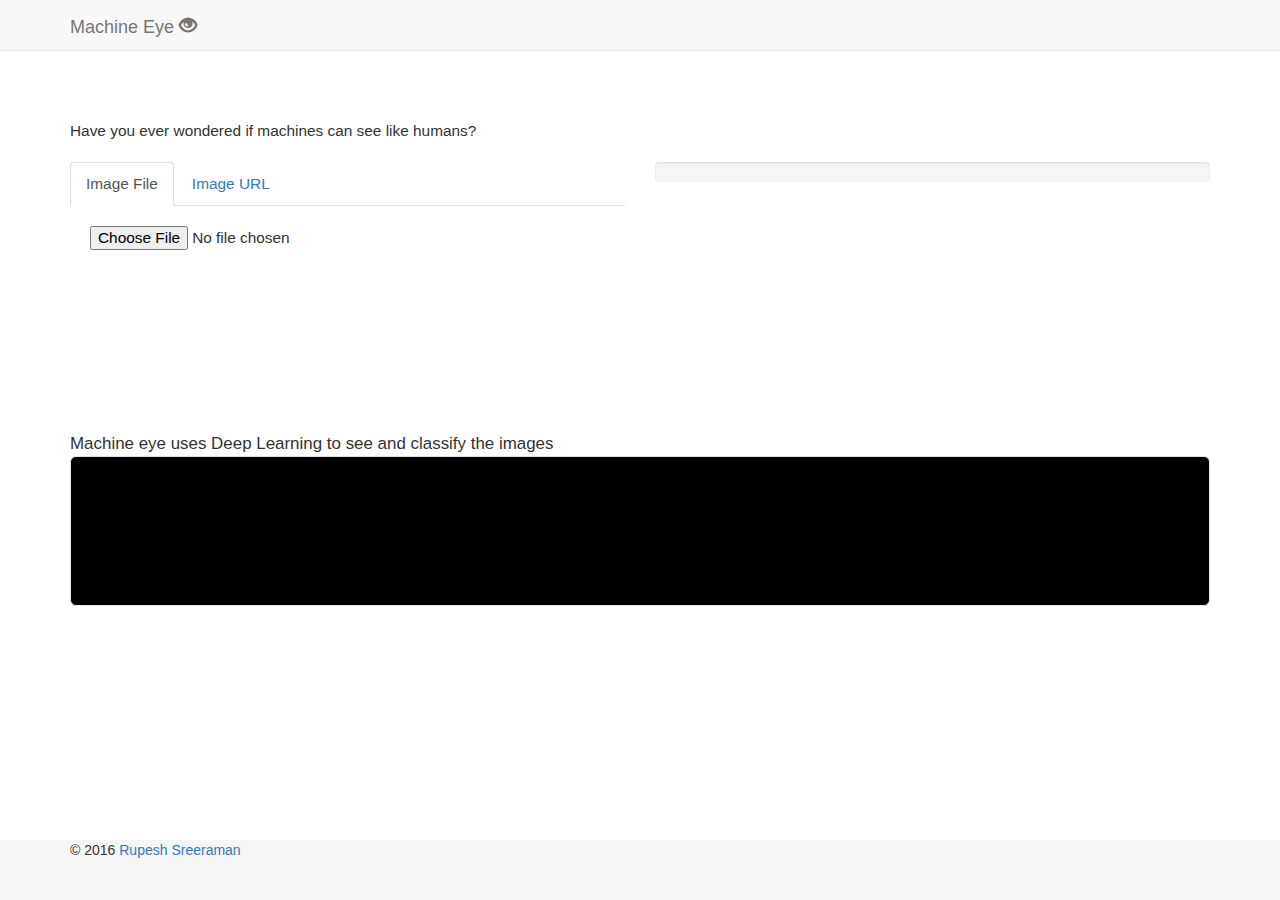
<file: index.html>
<!doctype html>
<html lang="en">
<head>
  <meta charset="utf-8">
  <meta name=viewport content="width=device-width, initial-scale=1.0, maximum-scale=1.0, user-scalable=no" /> 
  <meta http-equiv="X-UA-Compatible" content="IE=edge,chrome=1">
   <meta name=description content="Makes your machines to see">
   <meta name=keywords content="deeplearning,machineeye,neuralnetwork,ai,mxnet">
  <title>Machine Eye | Makes your machines to see</title>
  <link rel="stylesheet" href="http://maxcdn.bootstrapcdn.com/bootstrap/3.3.5/css/bootstrap.min.css">
  <script src="https://ajax.googleapis.com/ajax/libs/jquery/1.11.3/jquery.min.js"></script>
  <script src="http://maxcdn.bootstrapcdn.com/bootstrap/3.3.5/js/bootstrap.min.js"></script>
  <script src="js/libmxnet_predict.js"></script>
  <script src="js/nprogress.js"></script>
  <script src="js/mxnet_predict.js"></script>
  <script src="js/classify_image.js"></script>
   <link href="css/sticky-footer-navbar.css" rel="stylesheet">
   <link href="css/nprogress.css" rel="stylesheet">
   <link rel=icon type=image/x-icon href="/favicon.ico"/>
   <link rel="shortcut icon" sizes="196x196" href="icon-196x196.png">
   <link href='http://fonts.googleapis.com/css?family=Play' rel='stylesheet' type='text/css'>
   <script>
   
   $(document).ready(function() {
  // Handler for .ready() called.
   $("#ld").hide();
   $.ajaxSetup({ cache: true });
   NProgress.start();
  $("#file_input").change(function(e){
    var URL = window.URL || window.URL;
    var url = URL.createObjectURL(e.target.files[0]);
    var img = new Image();
    img.src = url;
    start2(url);
});
 NProgress.set(1.0);
});
   
   </script>
</head>
<body>
	
 <div class="container">
 
    <!-- Fixed navbar -->
    <nav class="navbar navbar-default navbar-fixed-top">
      <div class="container">

        <div class="navbar-header">
        
          <a class="navbar-brand" href="#">Machine Eye <span class="glyphicon glyphicon-eye-open" aria-hidden="true"></span> </a>
        </div>
      
      </div>
    </nav>
 </div>
            
    <!-- Begin page content -->
    <div class="container">
     <span style="font-size:110%;">Have you ever wondered if machines can see like humans?<br> <span>


     <div id="stat"><h3 id="re" style="color:orange;"><h3></div>
    <div class="row">
	<div class="col-md-6">

	  <ul class="nav nav-tabs" id="myTab">
			  <li class="active"><a data-target="#fle" data-toggle="tab">Image File</a></li>
			  <li><a data-target="#imu" data-toggle="tab">Image URL</a></li>
			  
			</ul>

  <div class="tab-content">
			  <div class="tab-pane active" id="fle"><div class="input-group" style="margin:20px;">
     <input type="file" class="file"  id="file_input" accept="image/*">
	
	 
	 </div></div>
			  <div class="tab-pane" id="imu">
			  <div class="input-group" style="margin-top:20px;margin-bottom:20px;">
      <span class="input-group-addon"><i class="glyphicon glyphicon-picture"></i></span>  
      <input type="text" name="imageurl" id="imageURL" class="form-control" placeholder="Image URL..." required>
      <span class="input-group-btn">
        <button class="btn btn-default" type="button" onclick="start2('')">See this <span class="glyphicon glyphicon-eye-open" aria-hidden="true"></button>
      </span>

    </div><!-- /input-group -->
				  </div>
			 
</div>
			
			  </div>
			  
  <div class="col-md-6">		
  <div id="ld" style="display:inline-block;"><img  src="loader.gif"></img><div id="pgm">Loading model,please wait...</div></div> 
  <div class="progress">
  <div  id="ipg" class="progress-bar progress-bar-success" role="progressbar" aria-valuenow="0"
         aria-valuemin="0" aria-valuemax="100" >
    </div>
  </div>
  <div id="image">
  <canvas id="retina" width="224" height="224"></canvas>
  </div>
</div>

	</div>		 
   <span style="font-size:110%;">Machine eye uses Deep Learning to see and classify the images <span>  
  <div id="isaw"  class="well" style="border-radius:6px;background-color:black;color:rgb(0,255,0);height:150px;" role="alert"></div>
	</div>
    <footer class="footer">
      <div class="container">
       © 2016 <a href=https://github.com/rupeshs>Rupesh Sreeraman</a> 
      </div>
    </footer>
	<script>
  (function(i,s,o,g,r,a,m){i['GoogleAnalyticsObject']=r;i[r]=i[r]||function(){
  (i[r].q=i[r].q||[]).push(arguments)},i[r].l=1*new Date();a=s.createElement(o),
  m=s.getElementsByTagName(o)[0];a.async=1;a.src=g;m.parentNode.insertBefore(a,m)
  })(window,document,'script','//www.google-analytics.com/analytics.js','ga');

  ga('create', 'UA-20629378-9', 'auto');
  ga('send', 'pageview');

</script>
</body>


</html>
</file>
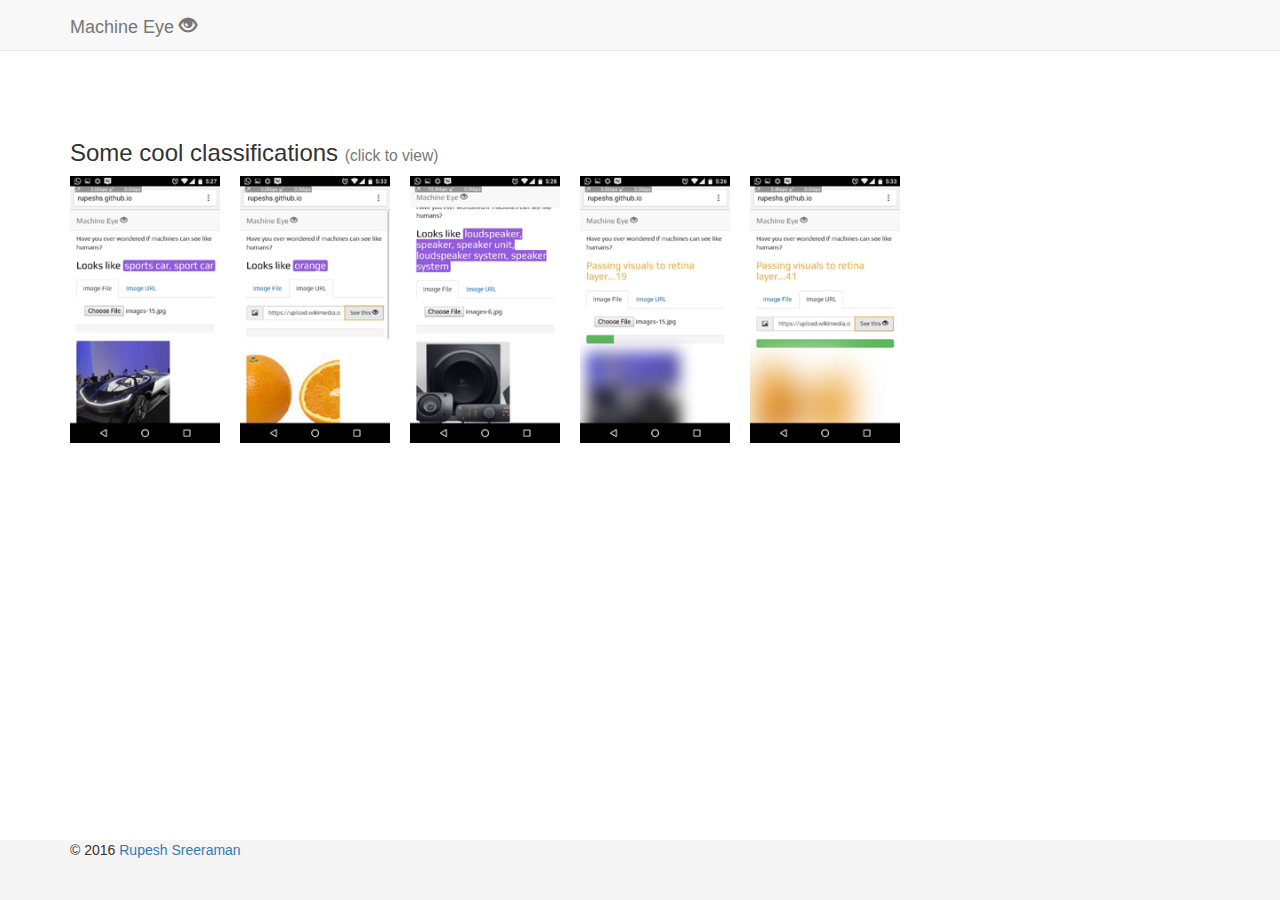
<file: gallery.html>
<!doctype html>
<html lang="en">
<head>
  <meta charset="utf-8">
  <meta name=viewport content="width=device-width, initial-scale=1.0, maximum-scale=1.0, user-scalable=no" /> 
  <meta http-equiv="X-UA-Compatible" content="IE=edge,chrome=1">
   <meta name=description content="Makes your machines to see">
   <meta name=keywords content="deeplearning,machineeye,neuralnetwork,ai,mxnet">
  <title>Machine Eye | Gallery</title>
  <link rel="stylesheet" href="http://maxcdn.bootstrapcdn.com/bootstrap/3.3.5/css/bootstrap.min.css">
  <script src="https://ajax.googleapis.com/ajax/libs/jquery/1.11.3/jquery.min.js"></script>
  <script src="http://maxcdn.bootstrapcdn.com/bootstrap/3.3.5/js/bootstrap.min.js"></script>
  <script src="js/libmxnet_predict.js"></script>
  <script src="js/nprogress.js"></script>
  <script src="js/mxnet_predict.js"></script>
  <script src="js/classify_image.js"></script>
   <link href="css/sticky-footer-navbar.css" rel="stylesheet">
   <!-- Core CSS file -->
<link rel="stylesheet" href="css/photoswipe.css"> 

<!-- Skin CSS file (styling of UI - buttons, caption, etc.)
     In the folder of skin CSS file there are also:
     - .png and .svg icons sprite, 
     - preloader.gif (for browsers that do not support CSS animations) -->
<link rel="stylesheet" href="css/default-skin/default-skin.css"> 

<!-- Core JS file -->
<script src="js/photoswipe.min.js"></script> 

<!-- UI JS file -->
<script src="js/photoswipe-ui-default.min.js"></script> 
   <link href="css/nprogress.css" rel="stylesheet">
   <link rel=icon type=image/x-icon href="/favicon.ico"/>
   <link rel="shortcut icon" sizes="196x196" href="icon-196x196.png">
   <link href='http://fonts.googleapis.com/css?family=Play' rel='stylesheet' type='text/css'>
  <style>

.my-gallery img {
  width: 100%;
  height: auto;
}
.my-gallery figure {
  display: block;
  float: left;
  margin: 0 20px 20px 0;
  width: 150px;
}
.my-gallery figcaption {
  display: none;
}
   </style>

   <script>
   

   $(document).ready(function() {
  // Handler for .ready() called.
  var initPhotoSwipeFromDOM = function(gallerySelector) {

    // parse slide data (url, title, size ...) from DOM elements 
    // (children of gallerySelector)
    var parseThumbnailElements = function(el) {
        var thumbElements = el.childNodes,
            numNodes = thumbElements.length,
            items = [],
            figureEl,
            linkEl,
            size,
            item;

        for(var i = 0; i < numNodes; i++) {

            figureEl = thumbElements[i]; // <figure> element

            // include only element nodes 
            if(figureEl.nodeType !== 1) {
                continue;
            }

            linkEl = figureEl.children[0]; // <a> element

            size = linkEl.getAttribute('data-size').split('x');

            // create slide object
            item = {
                src: linkEl.getAttribute('href'),
                w: parseInt(size[0], 10),
                h: parseInt(size[1], 10)
            };



            if(figureEl.children.length > 1) {
                // <figcaption> content
                item.title = figureEl.children[1].innerHTML; 
            }

            if(linkEl.children.length > 0) {
                // <img> thumbnail element, retrieving thumbnail url
                item.msrc = linkEl.children[0].getAttribute('src');
            } 

            item.el = figureEl; // save link to element for getThumbBoundsFn
            items.push(item);
        }

        return items;
    };

    // find nearest parent element
    var closest = function closest(el, fn) {
        return el && ( fn(el) ? el : closest(el.parentNode, fn) );
    };

    // triggers when user clicks on thumbnail
    var onThumbnailsClick = function(e) {
        e = e || window.event;
        e.preventDefault ? e.preventDefault() : e.returnValue = false;

        var eTarget = e.target || e.srcElement;

        // find root element of slide
        var clickedListItem = closest(eTarget, function(el) {
            return (el.tagName && el.tagName.toUpperCase() === 'FIGURE');
        });

        if(!clickedListItem) {
            return;
        }

        // find index of clicked item by looping through all child nodes
        // alternatively, you may define index via data- attribute
        var clickedGallery = clickedListItem.parentNode,
            childNodes = clickedListItem.parentNode.childNodes,
            numChildNodes = childNodes.length,
            nodeIndex = 0,
            index;

        for (var i = 0; i < numChildNodes; i++) {
            if(childNodes[i].nodeType !== 1) { 
                continue; 
            }

            if(childNodes[i] === clickedListItem) {
                index = nodeIndex;
                break;
            }
            nodeIndex++;
        }



        if(index >= 0) {
            // open PhotoSwipe if valid index found
            openPhotoSwipe( index, clickedGallery );
        }
        return false;
    };

    // parse picture index and gallery index from URL (#&pid=1&gid=2)
    var photoswipeParseHash = function() {
        var hash = window.location.hash.substring(1),
        params = {};

        if(hash.length < 5) {
            return params;
        }

        var vars = hash.split('&');
        for (var i = 0; i < vars.length; i++) {
            if(!vars[i]) {
                continue;
            }
            var pair = vars[i].split('=');  
            if(pair.length < 2) {
                continue;
            }           
            params[pair[0]] = pair[1];
        }

        if(params.gid) {
            params.gid = parseInt(params.gid, 10);
        }

        return params;
    };

    var openPhotoSwipe = function(index, galleryElement, disableAnimation, fromURL) {
        var pswpElement = document.querySelectorAll('.pswp')[0],
            gallery,
            options,
            items;

        items = parseThumbnailElements(galleryElement);

        // define options (if needed)
        options = {

            // define gallery index (for URL)
            galleryUID: galleryElement.getAttribute('data-pswp-uid'),

            getThumbBoundsFn: function(index) {
                // See Options -> getThumbBoundsFn section of documentation for more info
                var thumbnail = items[index].el.getElementsByTagName('img')[0], // find thumbnail
                    pageYScroll = window.pageYOffset || document.documentElement.scrollTop,
                    rect = thumbnail.getBoundingClientRect(); 

                return {x:rect.left, y:rect.top + pageYScroll, w:rect.width};
            }

        };

        // PhotoSwipe opened from URL
        if(fromURL) {
            if(options.galleryPIDs) {
                // parse real index when custom PIDs are used 
                // http://photoswipe.com/documentation/faq.html#custom-pid-in-url
                for(var j = 0; j < items.length; j++) {
                    if(items[j].pid == index) {
                        options.index = j;
                        break;
                    }
                }
            } else {
                // in URL indexes start from 1
                options.index = parseInt(index, 10) - 1;
            }
        } else {
            options.index = parseInt(index, 10);
        }

        // exit if index not found
        if( isNaN(options.index) ) {
            return;
        }

        if(disableAnimation) {
            options.showAnimationDuration = 0;
        }

        // Pass data to PhotoSwipe and initialize it
        gallery = new PhotoSwipe( pswpElement, PhotoSwipeUI_Default, items, options);
        gallery.init();
    };

    // loop through all gallery elements and bind events
    var galleryElements = document.querySelectorAll( gallerySelector );

    for(var i = 0, l = galleryElements.length; i < l; i++) {
        galleryElements[i].setAttribute('data-pswp-uid', i+1);
        galleryElements[i].onclick = onThumbnailsClick;
    }

    // Parse URL and open gallery if it contains #&pid=3&gid=1
    var hashData = photoswipeParseHash();
    if(hashData.pid && hashData.gid) {
        openPhotoSwipe( hashData.pid ,  galleryElements[ hashData.gid - 1 ], true, true );
    }
};

// execute above function
initPhotoSwipeFromDOM('.my-gallery');
  });
   </script>
</head>
<body>
	
 <div class="container">
 
    <!-- Fixed navbar -->
    <nav class="navbar navbar-default navbar-fixed-top">
      <div class="container">

        <div class="navbar-header">
        
          <a class="navbar-brand" href="index.html">Machine Eye <span class="glyphicon glyphicon-eye-open" aria-hidden="true"></span> </a>
        </div>
      
      </div>
    </nav>
 </div>
         
    <!-- Begin page content -->
    <div class="container">
     <h3 >Some cool classifications <small>(click to view)</small></h3>

   
  <div class="my-gallery" itemscope itemtype="http://schema.org/ImageGallery">

    <figure itemprop="associatedMedia" itemscope itemtype="http://schema.org/ImageObject">
      <a href="img/car.jpg" itemprop="contentUrl" data-size="540x960">
          <img src="img/car-thumb.jpg" itemprop="thumbnail" alt="Sports Car" />
      </a>
                                          <figcaption itemprop="caption description">Sports Car</figcaption>
                                          
    </figure>

    <figure itemprop="associatedMedia" itemscope itemtype="http://schema.org/ImageObject">
      <a href="img/orange.jpg" itemprop="contentUrl" data-size="540x960">
          <img src="img/orange-thumb.jpg" itemprop="thumbnail" alt="Orange" />
      </a>
      <figcaption itemprop="caption description">Orange</figcaption>
    </figure>

    <figure itemprop="associatedMedia" itemscope itemtype="http://schema.org/ImageObject">
      <a href="img/speaker.jpg" itemprop="contentUrl" data-size="540x960">
          <img src="img/speaker-thumb.jpg" itemprop="thumbnail" alt="Speaker system" />
      </a>
      <figcaption itemprop="caption description">Speaker system</figcaption>
    </figure>

    <figure itemprop="associatedMedia" itemscope itemtype="http://schema.org/ImageObject">
      <a href="img/car-pre.jpg" itemprop="contentUrl" data-size="540x960">
          <img src="img/car-pre-thumb.jpg" itemprop="thumbnail" alt="Processing Retina Layer" />
      </a>
      <figcaption itemprop="caption description">Processing Retina Layer</figcaption>
    </figure>

    <figure itemprop="associatedMedia" itemscope itemtype="http://schema.org/ImageObject">
      <a href="img/orange-pre.jpg" itemprop="contentUrl" data-size="540x960">
          <img src="img/orange-pre-thumb.jpg" itemprop="thumbnail" alt="Processing Retina Layer" />
      </a>
      <figcaption itemprop="caption description">Processing Retina Layer</figcaption>
    </figure>

  </div>

   <!-- Root element of PhotoSwipe. Must have class pswp. -->
<div class="pswp" tabindex="-1" role="dialog" aria-hidden="true">

    <!-- Background of PhotoSwipe. 
         It's a separate element as animating opacity is faster than rgba(). -->
    <div class="pswp__bg"></div>

    <!-- Slides wrapper with overflow:hidden. -->
    <div class="pswp__scroll-wrap">

        <!-- Container that holds slides. 
            PhotoSwipe keeps only 3 of them in the DOM to save memory.
            Don't modify these 3 pswp__item elements, data is added later on. -->
        <div class="pswp__container">
            <div class="pswp__item"></div>
            <div class="pswp__item"></div>
            <div class="pswp__item"></div>
        </div>

        <!-- Default (PhotoSwipeUI_Default) interface on top of sliding area. Can be changed. -->
        <div class="pswp__ui pswp__ui--hidden">

            <div class="pswp__top-bar">

                <!--  Controls are self-explanatory. Order can be changed. -->

                <div class="pswp__counter"></div>

                <button class="pswp__button pswp__button--close" title="Close (Esc)"></button>

                <button class="pswp__button pswp__button--share" title="Share"></button>

                <button class="pswp__button pswp__button--fs" title="Toggle fullscreen"></button>

                <button class="pswp__button pswp__button--zoom" title="Zoom in/out"></button>

                <!-- Preloader demo http://codepen.io/dimsemenov/pen/yyBWoR -->
                <!-- element will get class pswp__preloader--active when preloader is running -->
                <div class="pswp__preloader">
                    <div class="pswp__preloader__icn">
                      <div class="pswp__preloader__cut">
                        <div class="pswp__preloader__donut"></div>
                      </div>
                    </div>
                </div>
            </div>

            <div class="pswp__share-modal pswp__share-modal--hidden pswp__single-tap">
                <div class="pswp__share-tooltip"></div> 
            </div>

            <button class="pswp__button pswp__button--arrow--left" title="Previous (arrow left)">
            </button>

            <button class="pswp__button pswp__button--arrow--right" title="Next (arrow right)">
            </button>

            <div class="pswp__caption">
                <div class="pswp__caption__center"></div>
            </div>

        </div>

    </div>

</div>
	</div>

    <footer class="footer">
      <div class="container">
       © 2016 <a href=https://github.com/rupeshs>Rupesh Sreeraman</a> 
      </div>
    </footer>
	<script>
  (function(i,s,o,g,r,a,m){i['GoogleAnalyticsObject']=r;i[r]=i[r]||function(){
  (i[r].q=i[r].q||[]).push(arguments)},i[r].l=1*new Date();a=s.createElement(o),
  m=s.getElementsByTagName(o)[0];a.async=1;a.src=g;m.parentNode.insertBefore(a,m)
  })(window,document,'script','//www.google-analytics.com/analytics.js','ga');

  ga('create', 'UA-20629378-9', 'auto');
  ga('send', 'pageview');

</script>
</body>


</html>
</file>
<file: css/sticky-footer-navbar.css>
/* Sticky footer styles
-------------------------------------------------- */
html {
  position: relative;
  min-height: 100%;
}
body {
  /* Margin bottom by footer height */
  margin-bottom: 60px;
}
.footer {
  position: absolute;
  bottom: 0;
  width: 100%;
  /* Set the fixed height of the footer here */
  height: 60px;
  background-color: #f5f5f5;
}


/* Custom page CSS
-------------------------------------------------- */
/* Not required for template or sticky footer method. */

body > .container {
  padding: 60px 15px 0;
}
.container .text-muted {
  margin: 20px 0;
}

.footer > .container {
  padding-right: 15px;
  padding-left: 15px;
}

code {
  font-size: 80%;
}
</file>
<file: css/nprogress.css>
/* Make clicks pass-through */
#nprogress {
  pointer-events: none;
}

#nprogress .bar {
  background: #29d;

  position: fixed;
  z-index: 1031;
  top: 0;
  left: 0;

  width: 100%;
  height: 2px;
}

/* Fancy blur effect */
#nprogress .peg {
  display: block;
  position: absolute;
  right: 0px;
  width: 100px;
  height: 100%;
  box-shadow: 0 0 10px #29d, 0 0 5px #29d;
  opacity: 1.0;

  -webkit-transform: rotate(3deg) translate(0px, -4px);
      -ms-transform: rotate(3deg) translate(0px, -4px);
          transform: rotate(3deg) translate(0px, -4px);
}

/* Remove these to get rid of the spinner */
#nprogress .spinner {
  display: block;
  position: fixed;
  z-index: 1031;
  top: 15px;
  right: 15px;
}

#nprogress .spinner-icon {
  width: 18px;
  height: 18px;
  box-sizing: border-box;

  border: solid 2px transparent;
  border-top-color: #29d;
  border-left-color: #29d;
  border-radius: 50%;

  -webkit-animation: nprogress-spinner 400ms linear infinite;
          animation: nprogress-spinner 400ms linear infinite;
}

.nprogress-custom-parent {
  overflow: hidden;
  position: relative;
}

.nprogress-custom-parent #nprogress .spinner,
.nprogress-custom-parent #nprogress .bar {
  position: absolute;
}

@-webkit-keyframes nprogress-spinner {
  0%   { -webkit-transform: rotate(0deg); }
  100% { -webkit-transform: rotate(360deg); }
}
@keyframes nprogress-spinner {
  0%   { transform: rotate(0deg); }
  100% { transform: rotate(360deg); }
}
</file>
<file: css/photoswipe.css>
/*! PhotoSwipe main CSS by Dmitry Semenov | photoswipe.com | MIT license */
/*
	Styles for basic PhotoSwipe functionality (sliding area, open/close transitions)
*/
/* pswp = photoswipe */
.pswp {
  display: none;
  position: absolute;
  width: 100%;
  height: 100%;
  left: 0;
  top: 0;
  overflow: hidden;
  -ms-touch-action: none;
  touch-action: none;
  z-index: 1500;
  -webkit-text-size-adjust: 100%;
  /* create separate layer, to avoid paint on window.onscroll in webkit/blink */
  -webkit-backface-visibility: hidden;
  outline: none; }
  .pswp * {
    -webkit-box-sizing: border-box;
            box-sizing: border-box; }
  .pswp img {
    max-width: none; }

/* style is added when JS option showHideOpacity is set to true */
.pswp--animate_opacity {
  /* 0.001, because opacity:0 doesn't trigger Paint action, which causes lag at start of transition */
  opacity: 0.001;
  will-change: opacity;
  /* for open/close transition */
  -webkit-transition: opacity 333ms cubic-bezier(0.4, 0, 0.22, 1);
          transition: opacity 333ms cubic-bezier(0.4, 0, 0.22, 1); }

.pswp--open {
  display: block; }

.pswp--zoom-allowed .pswp__img {
  /* autoprefixer: off */
  cursor: -webkit-zoom-in;
  cursor: -moz-zoom-in;
  cursor: zoom-in; }

.pswp--zoomed-in .pswp__img {
  /* autoprefixer: off */
  cursor: -webkit-grab;
  cursor: -moz-grab;
  cursor: grab; }

.pswp--dragging .pswp__img {
  /* autoprefixer: off */
  cursor: -webkit-grabbing;
  cursor: -moz-grabbing;
  cursor: grabbing; }

/*
	Background is added as a separate element.
	As animating opacity is much faster than animating rgba() background-color.
*/
.pswp__bg {
  position: absolute;
  left: 0;
  top: 0;
  width: 100%;
  height: 100%;
  background: #000;
  opacity: 0;
  -webkit-backface-visibility: hidden;
  will-change: opacity; }

.pswp__scroll-wrap {
  position: absolute;
  left: 0;
  top: 0;
  width: 100%;
  height: 100%;
  overflow: hidden; }

.pswp__container,
.pswp__zoom-wrap {
  -ms-touch-action: none;
  touch-action: none;
  position: absolute;
  left: 0;
  right: 0;
  top: 0;
  bottom: 0; }

/* Prevent selection and tap highlights */
.pswp__container,
.pswp__img {
  -webkit-user-select: none;
  -moz-user-select: none;
  -ms-user-select: none;
      user-select: none;
  -webkit-tap-highlight-color: transparent;
  -webkit-touch-callout: none; }

.pswp__zoom-wrap {
  position: absolute;
  width: 100%;
  -webkit-transform-origin: left top;
  -ms-transform-origin: left top;
  transform-origin: left top;
  /* for open/close transition */
  -webkit-transition: -webkit-transform 333ms cubic-bezier(0.4, 0, 0.22, 1);
          transition: transform 333ms cubic-bezier(0.4, 0, 0.22, 1); }

.pswp__bg {
  will-change: opacity;
  /* for open/close transition */
  -webkit-transition: opacity 333ms cubic-bezier(0.4, 0, 0.22, 1);
          transition: opacity 333ms cubic-bezier(0.4, 0, 0.22, 1); }

.pswp--animated-in .pswp__bg,
.pswp--animated-in .pswp__zoom-wrap {
  -webkit-transition: none;
  transition: none; }

.pswp__container,
.pswp__zoom-wrap {
  -webkit-backface-visibility: hidden; }

.pswp__item {
  position: absolute;
  left: 0;
  right: 0;
  top: 0;
  bottom: 0;
  overflow: hidden; }

.pswp__img {
  position: absolute;
  width: auto;
  height: auto;
  top: 0;
  left: 0; }

/*
	stretched thumbnail or div placeholder element (see below)
	style is added to avoid flickering in webkit/blink when layers overlap
*/
.pswp__img--placeholder {
  -webkit-backface-visibility: hidden; }

/*
	div element that matches size of large image
	large image loads on top of it
*/
.pswp__img--placeholder--blank {
  background: #222; }

.pswp--ie .pswp__img {
  width: 100% !important;
  height: auto !important;
  left: 0;
  top: 0; }

/*
	Error message appears when image is not loaded
	(JS option errorMsg controls markup)
*/
.pswp__error-msg {
  position: absolute;
  left: 0;
  top: 50%;
  width: 100%;
  text-align: center;
  font-size: 14px;
  line-height: 16px;
  margin-top: -8px;
  color: #CCC; }

.pswp__error-msg a {
  color: #CCC;
  text-decoration: underline; }
</file>
<file: css/default-skin/default-skin.css>
/*! PhotoSwipe Default UI CSS by Dmitry Semenov | photoswipe.com | MIT license */
/*

	Contents:

	1. Buttons
	2. Share modal and links
	3. Index indicator ("1 of X" counter)
	4. Caption
	5. Loading indicator
	6. Additional styles (root element, top bar, idle state, hidden state, etc.)

*/
/*
	
	1. Buttons

 */
/* <button> css reset */
.pswp__button {
  width: 44px;
  height: 44px;
  position: relative;
  background: none;
  cursor: pointer;
  overflow: visible;
  -webkit-appearance: none;
  display: block;
  border: 0;
  padding: 0;
  margin: 0;
  float: right;
  opacity: 0.75;
  -webkit-transition: opacity 0.2s;
          transition: opacity 0.2s;
  -webkit-box-shadow: none;
          box-shadow: none; }
  .pswp__button:focus,
  .pswp__button:hover {
    opacity: 1; }
  .pswp__button:active {
    outline: none;
    opacity: 0.9; }
  .pswp__button::-moz-focus-inner {
    padding: 0;
    border: 0; }

/* pswp__ui--over-close class it added when mouse is over element that should close gallery */
.pswp__ui--over-close .pswp__button--close {
  opacity: 1; }

.pswp__button,
.pswp__button--arrow--left:before,
.pswp__button--arrow--right:before {
  background: url(default-skin.png) 0 0 no-repeat;
  background-size: 264px 88px;
  width: 44px;
  height: 44px; }

@media (-webkit-min-device-pixel-ratio: 1.1), (-webkit-min-device-pixel-ratio: 1.09375), (min-resolution: 105dpi), (min-resolution: 1.1dppx) {
  /* Serve SVG sprite if browser supports SVG and resolution is more than 105dpi */
  .pswp--svg .pswp__button,
  .pswp--svg .pswp__button--arrow--left:before,
  .pswp--svg .pswp__button--arrow--right:before {
    background-image: url(default-skin.svg); }
  .pswp--svg .pswp__button--arrow--left,
  .pswp--svg .pswp__button--arrow--right {
    background: none; } }

.pswp__button--close {
  background-position: 0 -44px; }

.pswp__button--share {
  background-position: -44px -44px; }

.pswp__button--fs {
  display: none; }

.pswp--supports-fs .pswp__button--fs {
  display: block; }

.pswp--fs .pswp__button--fs {
  background-position: -44px 0; }

.pswp__button--zoom {
  display: none;
  background-position: -88px 0; }

.pswp--zoom-allowed .pswp__button--zoom {
  display: block; }

.pswp--zoomed-in .pswp__button--zoom {
  background-position: -132px 0; }

/* no arrows on touch screens */
.pswp--touch .pswp__button--arrow--left,
.pswp--touch .pswp__button--arrow--right {
  visibility: hidden; }

/*
	Arrow buttons hit area
	(icon is added to :before pseudo-element)
*/
.pswp__button--arrow--left,
.pswp__button--arrow--right {
  background: none;
  top: 50%;
  margin-top: -50px;
  width: 70px;
  height: 100px;
  position: absolute; }

.pswp__button--arrow--left {
  left: 0; }

.pswp__button--arrow--right {
  right: 0; }

.pswp__button--arrow--left:before,
.pswp__button--arrow--right:before {
  content: '';
  top: 35px;
  background-color: rgba(0, 0, 0, 0.3);
  height: 30px;
  width: 32px;
  position: absolute; }

.pswp__button--arrow--left:before {
  left: 6px;
  background-position: -138px -44px; }

.pswp__button--arrow--right:before {
  right: 6px;
  background-position: -94px -44px; }

/*

	2. Share modal/popup and links

 */
.pswp__counter,
.pswp__share-modal {
  -webkit-user-select: none;
  -moz-user-select: none;
  -ms-user-select: none;
      user-select: none; }

.pswp__share-modal {
  display: block;
  background: rgba(0, 0, 0, 0.5);
  width: 100%;
  height: 100%;
  top: 0;
  left: 0;
  padding: 10px;
  position: absolute;
  z-index: 1600;
  opacity: 0;
  -webkit-transition: opacity 0.25s ease-out;
          transition: opacity 0.25s ease-out;
  -webkit-backface-visibility: hidden;
  will-change: opacity; }

.pswp__share-modal--hidden {
  display: none; }

.pswp__share-tooltip {
  z-index: 1620;
  position: absolute;
  background: #FFF;
  top: 56px;
  border-radius: 2px;
  display: block;
  width: auto;
  right: 44px;
  -webkit-box-shadow: 0 2px 5px rgba(0, 0, 0, 0.25);
          box-shadow: 0 2px 5px rgba(0, 0, 0, 0.25);
  -webkit-transform: translateY(6px);
      -ms-transform: translateY(6px);
          transform: translateY(6px);
  -webkit-transition: -webkit-transform 0.25s;
          transition: transform 0.25s;
  -webkit-backface-visibility: hidden;
  will-change: transform; }
  .pswp__share-tooltip a {
    display: block;
    padding: 8px 12px;
    color: #000;
    text-decoration: none;
    font-size: 14px;
    line-height: 18px; }
    .pswp__share-tooltip a:hover {
      text-decoration: none;
      color: #000; }
    .pswp__share-tooltip a:first-child {
      /* round corners on the first/last list item */
      border-radius: 2px 2px 0 0; }
    .pswp__share-tooltip a:last-child {
      border-radius: 0 0 2px 2px; }

.pswp__share-modal--fade-in {
  opacity: 1; }
  .pswp__share-modal--fade-in .pswp__share-tooltip {
    -webkit-transform: translateY(0);
        -ms-transform: translateY(0);
            transform: translateY(0); }

/* increase size of share links on touch devices */
.pswp--touch .pswp__share-tooltip a {
  padding: 16px 12px; }

a.pswp__share--facebook:before {
  content: '';
  display: block;
  width: 0;
  height: 0;
  position: absolute;
  top: -12px;
  right: 15px;
  border: 6px solid transparent;
  border-bottom-color: #FFF;
  -webkit-pointer-events: none;
  -moz-pointer-events: none;
  pointer-events: none; }

a.pswp__share--facebook:hover {
  background: #3E5C9A;
  color: #FFF; }
  a.pswp__share--facebook:hover:before {
    border-bottom-color: #3E5C9A; }

a.pswp__share--twitter:hover {
  background: #55ACEE;
  color: #FFF; }

a.pswp__share--pinterest:hover {
  background: #CCC;
  color: #CE272D; }

a.pswp__share--download:hover {
  background: #DDD; }

/*

	3. Index indicator ("1 of X" counter)

 */
.pswp__counter {
  position: absolute;
  left: 0;
  top: 0;
  height: 44px;
  font-size: 13px;
  line-height: 44px;
  color: #FFF;
  opacity: 0.75;
  padding: 0 10px; }

/*
	
	4. Caption

 */
.pswp__caption {
  position: absolute;
  left: 0;
  bottom: 0;
  width: 100%;
  min-height: 44px; }
  .pswp__caption small {
    font-size: 11px;
    color: #BBB; }

.pswp__caption__center {
  text-align: left;
  max-width: 420px;
  margin: 0 auto;
  font-size: 13px;
  padding: 10px;
  line-height: 20px;
  color: #CCC; }

.pswp__caption--empty {
  display: none; }

/* Fake caption element, used to calculate height of next/prev image */
.pswp__caption--fake {
  visibility: hidden; }

/*

	5. Loading indicator (preloader)

	You can play with it here - http://codepen.io/dimsemenov/pen/yyBWoR

 */
.pswp__preloader {
  width: 44px;
  height: 44px;
  position: absolute;
  top: 0;
  left: 50%;
  margin-left: -22px;
  opacity: 0;
  -webkit-transition: opacity 0.25s ease-out;
          transition: opacity 0.25s ease-out;
  will-change: opacity;
  direction: ltr; }

.pswp__preloader__icn {
  width: 20px;
  height: 20px;
  margin: 12px; }

.pswp__preloader--active {
  opacity: 1; }
  .pswp__preloader--active .pswp__preloader__icn {
    /* We use .gif in browsers that don't support CSS animation */
    background: url(preloader.gif) 0 0 no-repeat; }

.pswp--css_animation .pswp__preloader--active {
  opacity: 1; }
  .pswp--css_animation .pswp__preloader--active .pswp__preloader__icn {
    -webkit-animation: clockwise 500ms linear infinite;
            animation: clockwise 500ms linear infinite; }
  .pswp--css_animation .pswp__preloader--active .pswp__preloader__donut {
    -webkit-animation: donut-rotate 1000ms cubic-bezier(0.4, 0, 0.22, 1) infinite;
            animation: donut-rotate 1000ms cubic-bezier(0.4, 0, 0.22, 1) infinite; }

.pswp--css_animation .pswp__preloader__icn {
  background: none;
  opacity: 0.75;
  width: 14px;
  height: 14px;
  position: absolute;
  left: 15px;
  top: 15px;
  margin: 0; }

.pswp--css_animation .pswp__preloader__cut {
  /* 
			The idea of animating inner circle is based on Polymer ("material") loading indicator 
			 by Keanu Lee https://blog.keanulee.com/2014/10/20/the-tale-of-three-spinners.html
		*/
  position: relative;
  width: 7px;
  height: 14px;
  overflow: hidden; }

.pswp--css_animation .pswp__preloader__donut {
  -webkit-box-sizing: border-box;
          box-sizing: border-box;
  width: 14px;
  height: 14px;
  border: 2px solid #FFF;
  border-radius: 50%;
  border-left-color: transparent;
  border-bottom-color: transparent;
  position: absolute;
  top: 0;
  left: 0;
  background: none;
  margin: 0; }

@media screen and (max-width: 1024px) {
  .pswp__preloader {
    position: relative;
    left: auto;
    top: auto;
    margin: 0;
    float: right; } }

@-webkit-keyframes clockwise {
  0% {
    -webkit-transform: rotate(0deg);
            transform: rotate(0deg); }
  100% {
    -webkit-transform: rotate(360deg);
            transform: rotate(360deg); } }

@keyframes clockwise {
  0% {
    -webkit-transform: rotate(0deg);
            transform: rotate(0deg); }
  100% {
    -webkit-transform: rotate(360deg);
            transform: rotate(360deg); } }

@-webkit-keyframes donut-rotate {
  0% {
    -webkit-transform: rotate(0);
            transform: rotate(0); }
  50% {
    -webkit-transform: rotate(-140deg);
            transform: rotate(-140deg); }
  100% {
    -webkit-transform: rotate(0);
            transform: rotate(0); } }

@keyframes donut-rotate {
  0% {
    -webkit-transform: rotate(0);
            transform: rotate(0); }
  50% {
    -webkit-transform: rotate(-140deg);
            transform: rotate(-140deg); }
  100% {
    -webkit-transform: rotate(0);
            transform: rotate(0); } }

/*
	
	6. Additional styles

 */
/* root element of UI */
.pswp__ui {
  -webkit-font-smoothing: auto;
  visibility: visible;
  opacity: 1;
  z-index: 1550; }

/* top black bar with buttons and "1 of X" indicator */
.pswp__top-bar {
  position: absolute;
  left: 0;
  top: 0;
  height: 44px;
  width: 100%; }

.pswp__caption,
.pswp__top-bar,
.pswp--has_mouse .pswp__button--arrow--left,
.pswp--has_mouse .pswp__button--arrow--right {
  -webkit-backface-visibility: hidden;
  will-change: opacity;
  -webkit-transition: opacity 333ms cubic-bezier(0.4, 0, 0.22, 1);
          transition: opacity 333ms cubic-bezier(0.4, 0, 0.22, 1); }

/* pswp--has_mouse class is added only when two subsequent mousemove events occur */
.pswp--has_mouse .pswp__button--arrow--left,
.pswp--has_mouse .pswp__button--arrow--right {
  visibility: visible; }

.pswp__top-bar,
.pswp__caption {
  background-color: rgba(0, 0, 0, 0.5); }

/* pswp__ui--fit class is added when main image "fits" between top bar and bottom bar (caption) */
.pswp__ui--fit .pswp__top-bar,
.pswp__ui--fit .pswp__caption {
  background-color: rgba(0, 0, 0, 0.3); }

/* pswp__ui--idle class is added when mouse isn't moving for several seconds (JS option timeToIdle) */
.pswp__ui--idle .pswp__top-bar {
  opacity: 0; }

.pswp__ui--idle .pswp__button--arrow--left,
.pswp__ui--idle .pswp__button--arrow--right {
  opacity: 0; }

/*
	pswp__ui--hidden class is added when controls are hidden
	e.g. when user taps to toggle visibility of controls
*/
.pswp__ui--hidden .pswp__top-bar,
.pswp__ui--hidden .pswp__caption,
.pswp__ui--hidden .pswp__button--arrow--left,
.pswp__ui--hidden .pswp__button--arrow--right {
  /* Force paint & create composition layer for controls. */
  opacity: 0.001; }

/* pswp__ui--one-slide class is added when there is just one item in gallery */
.pswp__ui--one-slide .pswp__button--arrow--left,
.pswp__ui--one-slide .pswp__button--arrow--right,
.pswp__ui--one-slide .pswp__counter {
  display: none; }

.pswp__element--disabled {
  display: none !important; }

.pswp--minimal--dark .pswp__top-bar {
  background: none; }
</file>
